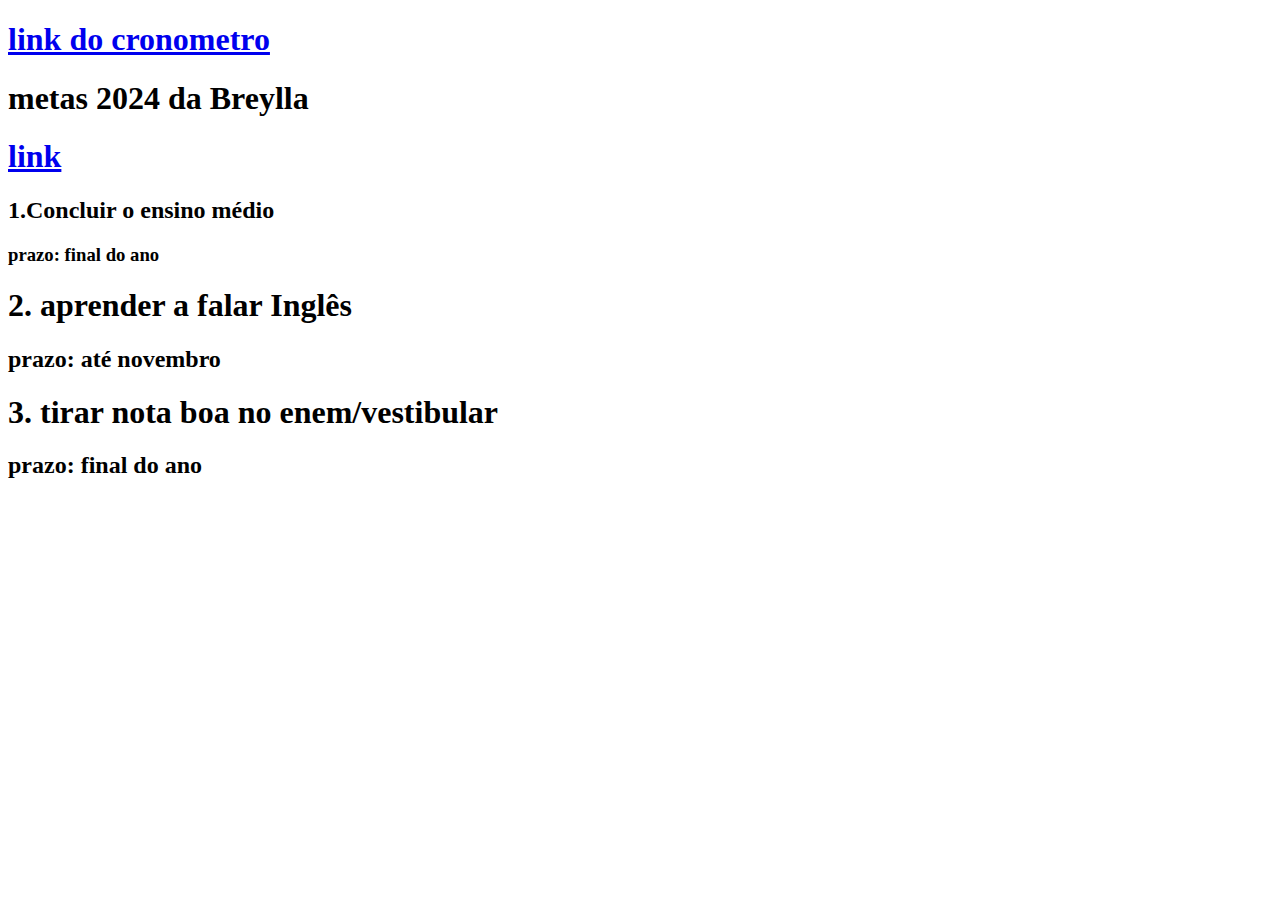
<file: index.html>
<!DOCTYPE html>
<html lang="pt-br">
<head>
    <meta charset="UTF-8">
    <meta name="viewport" content="width=device-width, initial-scale=1.0">
    <title>Document</title>
    <link rel="stylesheet" href="style.css">
</head>
<body>
    <h1>
        <a href="metas.html"> link do cronometro</a>
    </h1>
    <h1> metas 2024 da Breylla</h1>
    <h1 class="link"><a href="metas.html">link</a></h1>
    <h2> 1.Concluir o ensino médio</h2>
    <h3> prazo: final do ano </h3>
    <h1> 2. aprender a falar Inglês</h1>
    <h2> prazo: até novembro </h2>
    <h1> 3. tirar nota boa no enem/vestibular </h1>
    <h2> prazo: final do ano </h2>
</body>
</html>
</file>
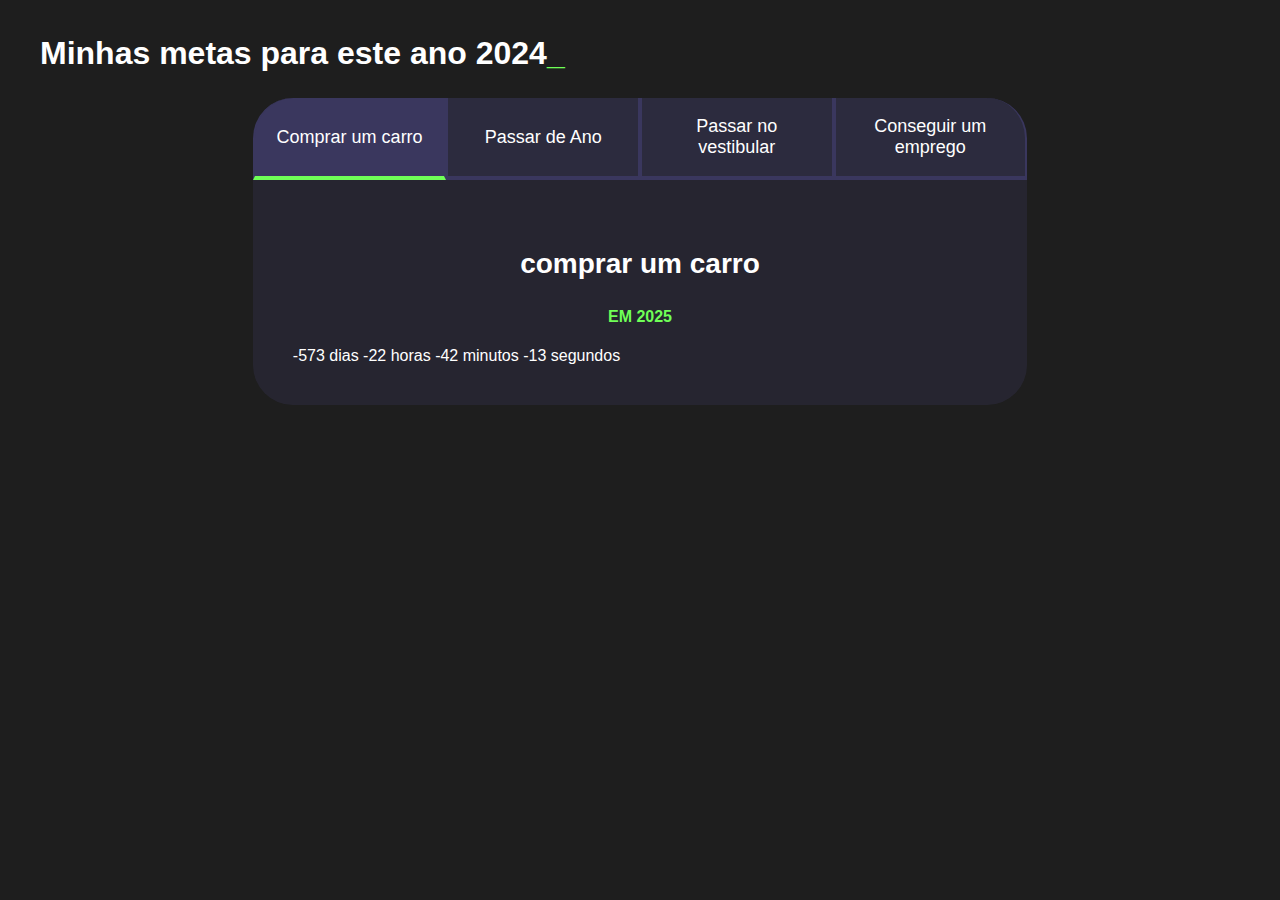
<file: metas.html>
<!DOCTYPE html>
<html lang="pt-br">

<head>
    <meta charset="UTF-8">
    <meta name="viewport" content="width=device-width, initial-scale=1.0">
    <title>Metas 2024</title>
    <link rel="stylesheet" href="style-meta.css">
</head>

<body>
   
    <section class="conteudo-principal">
        <h2 class="titulo-principal">Minhas metas para este ano 2024<span>_</span></h2>
        <div class="conteudo">
                <div class="botoes">
                    <button class="botao ativo">Comprar um carro</button>
                    <button class="botao ">Passar de Ano</button>
                    <button class="botao ">Passar no vestibular</button>
                    <button class="botao ">Conseguir um emprego</button>
                </div>
       

        <div class="abas-textos">
           
            <div class="aba-conteudo ativo">
                <h3 class="aba-conteudo-titulo-principal">comprar um carro</h3>
                <h4 class="aba-conteudo-titulo-secundario">em 2025</h4>
                <div class="contador"></div>
            </div>
            <div class="aba-conteudo">
                <h3 class="aba-conteudo-titulo-principal">Concluir o ensino médio</h3>
                <h4 class="aba-conteudo-titulo-secundario">esse ano</h4>
                <div class="contador"></div>
            </div>
            <div class="aba-conteudo">
                <h3 class="aba-conteudo-titulo-principal">Passar vestibular</h3>
                <h4 class="aba-conteudo-titulo-secundario">final do ano</h4>
                <div class="contador"></div>
            </div>
            <div class="aba-conteudo">
                <h3 class="aba-conteudo-titulo-principal">Conseguir Trabalho</h3>
                <h4 class="aba-conteudo-titulo-secundario">ate final do ano</h4>
                <div class="contador"></div>
            </div>
        </div>
    </div>
</section>
   
    <script src="main.js"></script>
</body>

</html>
</file>
<file: style.css>
:root {
  --cor-de-fundo: #ffd1d1;
  --verde: #734f96;
  --branco: #FFFFFF;
  --botao-ativo: #498e91;
  --botao-inativo: #6fcab480;
  --texto-fundo: #b6b4cf4d;
}
</file>
<file: style-meta.css>
:root {
    --cor-de-fundo: #1E1E1E;
    --verde: #6FFF57;
    --branco: #FFFFFF;
    --botao-ativo: #3A375E;
    --botao-inativo: rgba(58, 55, 94, 0.5);
    --texto-fundo: rgba(58, 55, 94, 0.3);
}

body {
    background-color: var(--cor-de-fundo);
    color: var(--branco);
    font-family: 'Chakra Petch', sans-serif;
}


.conteudo-principal {
    display: flex;
    flex-direction: column;
    justify-content: center;
    align-items: center;
    max-width: 1200px;
    width: 100%;
    margin: 0 auto;
}

.titulo-principal {
    text-align: left;
    width: 100%;
    font-size: 32px;
}

.titulo-principal span {
    color: var(--verde);
}


.botao {
    font-family: 'Chakra Petch', sans-serif;
    background-color: var(--botao-inativo);
    color: var(--branco);
    display: flex;
    justify-content: center;
    padding: 1em;
    font-size: 18px;
    align-items: center;
    width: 100%;
    border-bottom: 4px solid var(--botao-ativo);
    border-left: 2px solid var(--botao-ativo);
    border-right: 2px solid var(--botao-ativo);
    border-top: none;
}

.botao:first-child {
    border-radius: 40px 40px 0 0;
}

.botoes {
    display: block;
}

.botao.ativo{
    background-color: var(--botao-ativo);
    border-bottom: 4px solid var(--verde);
}

.abas-textos{
    background-color: var(--texto-fundo);
    padding: 40px;
    border-radius: 0 0 40px 40px;
}
.aba-conteudo.ativo{
    display:block;
}

.aba-conteudo{
    display: none;
}

.aba-conteudo-titulo-principal{
    font-size: 28px;
    text-align: center;
}
.aba-conteudo-titulo-secundario{
    text-align: center;
    color: var(--verde);
    text-transform: uppercase;
}


@media screen and (min-width: 768px) {
    .botoes {
        display: flex;
    }

    .botao:first-child {
        border-radius: 40px 0 0 0;
    }

    .botao:last-child {
        border-radius: 0 40px 0 0;
    }
}
</file>
